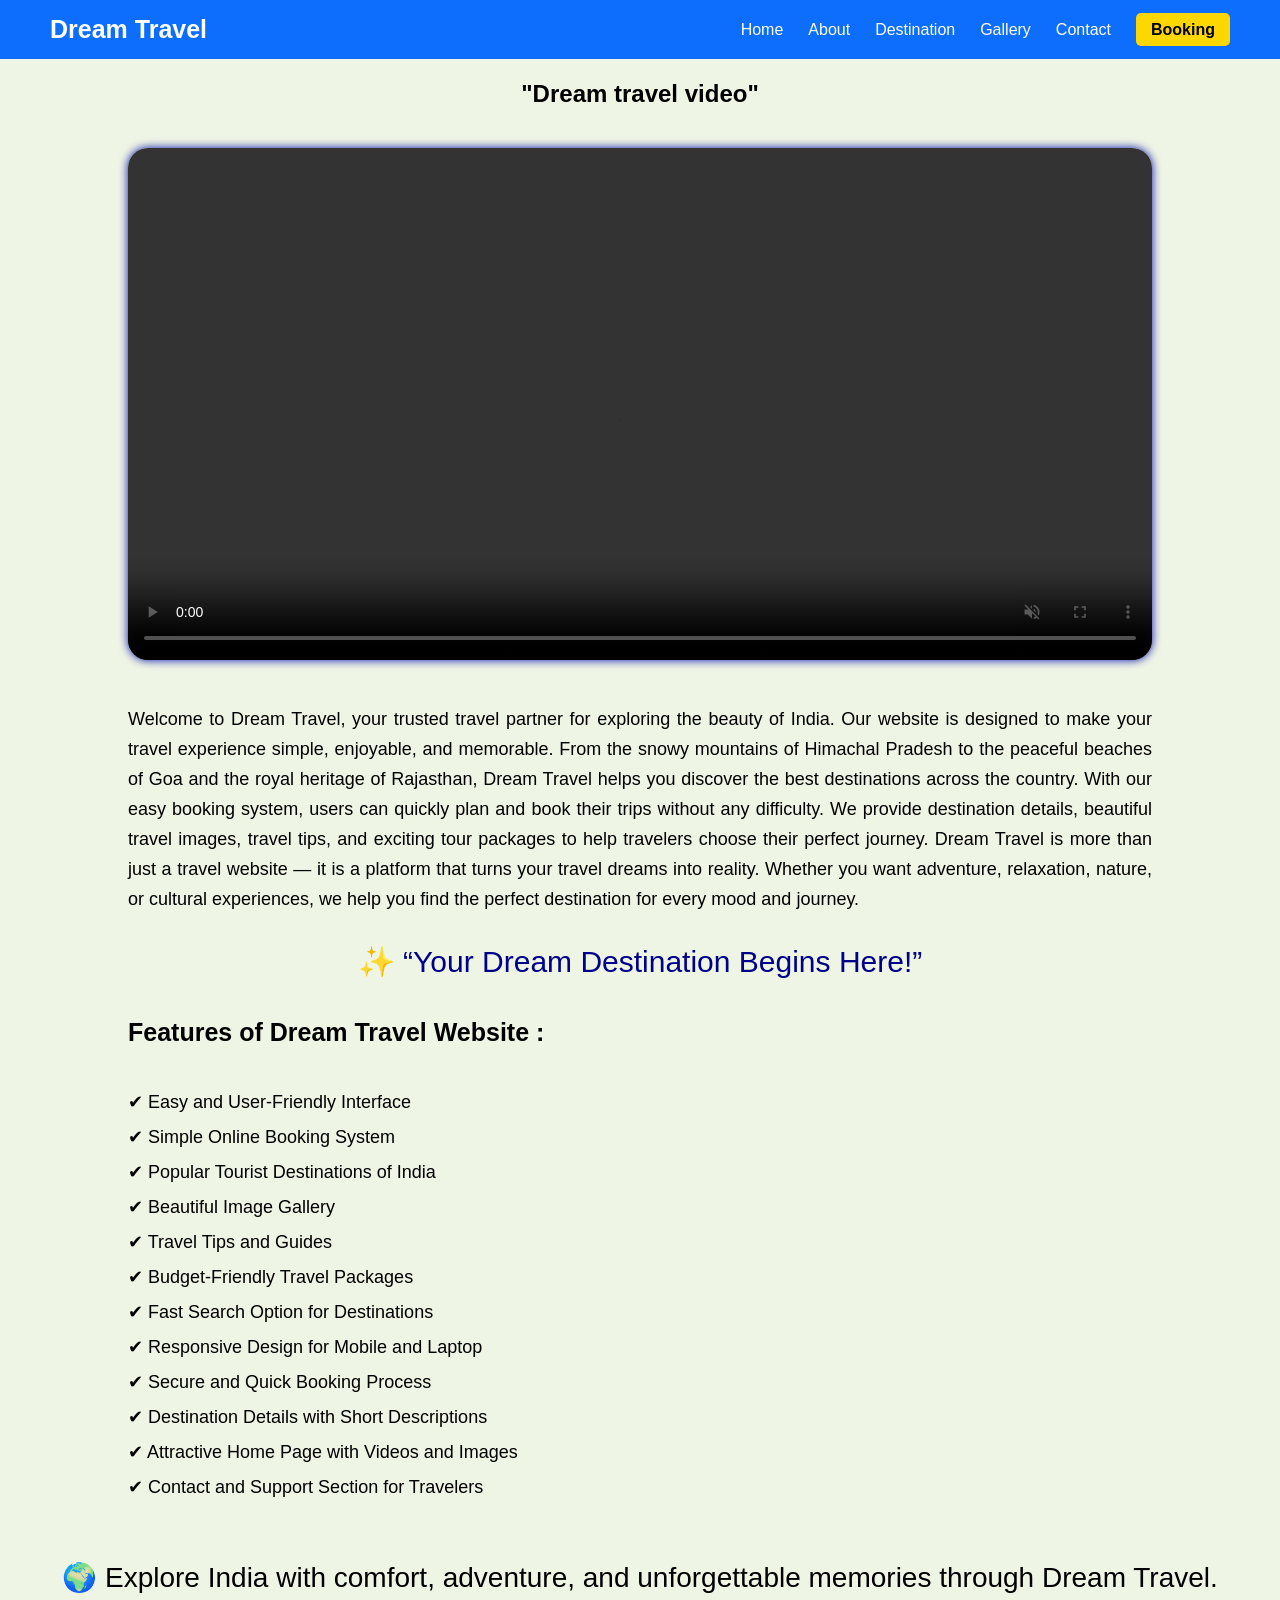
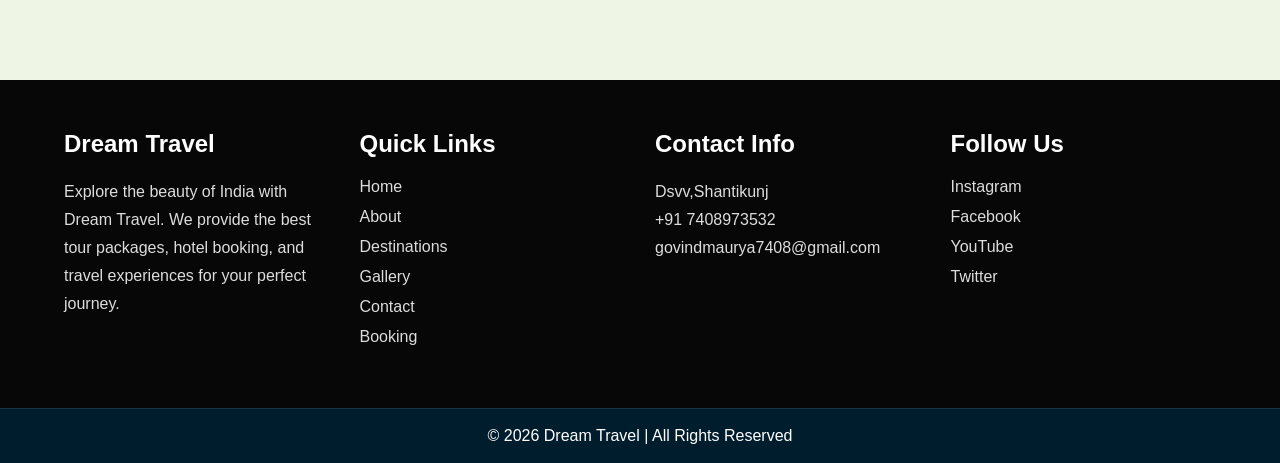
<file: about.html>
<!DOCTYPE html>
<html lang="en">
<head>
    <meta charset="UTF-8">
    <meta name="viewport" content="width=device-width, initial-scale=1.0">
    <title>Document</title>
    <link rel="stylesheet" href="about.css">
</head>
<body>
  <header>
    <div class="logo">
        Dream Travel
    </div>
</div>

    <nav>
        <ul>
            <li><a href="index.html">Home</a></li>
            <li><a href="about.html">About</a></li>
            <li><a href="destination.html">Destination</a></li>
            <li><a href="gallery.html">Gallery</a></li>
            <li><a href="contact.html">Contact</a></li>
            <li><a href="booking.html" class="btn">Booking</a></li>
        </ul>
    </nav>
</header>
<h2 class="head">"Dream travel video"</h2>

<div class="video-container">
        <video controls autoplay muted loop>
            <source src="video.mp4" type="video/mp4">
            Your browser does not support video.
        </video>
    </div>
    <div class="about">
    <p>Welcome to Dream Travel, your trusted travel partner for exploring the beauty of India. Our website is designed to make your travel experience simple, enjoyable, and memorable. From the snowy mountains of Himachal Pradesh to the peaceful beaches of Goa and the royal heritage of Rajasthan, Dream Travel helps you discover the best destinations across the country.
With our easy booking system, users can quickly plan and book their trips without any difficulty. We provide destination details, beautiful travel images, travel tips, and exciting tour packages to help travelers choose their perfect journey.
Dream Travel is more than just a travel website — it is a platform that turns your travel dreams into reality. Whether you want adventure, relaxation, nature, or cultural experiences, we help you find the perfect destination for every mood and journey.</p> </div>
<p class="about1">✨ “Your Dream Destination Begins Here!”</p>
<br><br>
<div class="about2">
<p class="govind">Features of Dream Travel Website :</p>
<br>
<p>✔ Easy and User-Friendly Interface</p>
<p>✔ Simple Online Booking System</p>
<p>✔ Popular Tourist Destinations of India</p>
<p>✔ Beautiful Image Gallery</p>
<p>✔ Travel Tips and Guides</p>
<p>✔ Budget-Friendly Travel Packages</p>
<p>✔ Fast Search Option for Destinations</p>
<p>✔ Responsive Design for Mobile and Laptop</p>
<p>✔ Secure and Quick Booking Process</p>
<p>✔ Destination Details with Short Descriptions</p>
<p>✔ Attractive Home Page with Videos and Images</p>
<p>✔ Contact and Support Section for Travelers</p>
</div>
<br><br>
<p class="about3">🌍 Explore India with comfort, adventure, and unforgettable memories through Dream Travel.</p>
<br><br>
 <footer>

        <div class="footer-container">

            <!-- COMPANY INFO -->

            <div class="footer-box">

                <h2>Dream Travel</h2>

                <p>
                    Explore the beauty of India with Dream Travel.
                    We provide the best tour packages, hotel booking,
                    and travel experiences for your perfect journey.
                </p>

            </div>

            <!-- QUICK LINKS -->

            <div class="footer-box">

                <h2>Quick Links</h2>

                <ul>
                    <li><a href="index.html">Home</a></li>
                    <li><a href="about.html">About</a></li>
                    <li><a href="destination.html">Destinations</a></li>
                    <li><a href="gallery.html">Gallery</a></li>
                    <li><a href="contact.html">Contact</a></li>
                    <li><a href="booking.html">Booking</a></li>
                </ul>

            </div>

            <!-- CONTACT INFO -->

            <div class="footer-box">

                <h2>Contact Info</h2>

                <p>Dsvv,Shantikunj</p>
                <p> +91 7408973532</p>
                <p>govindmaurya7408@gmail.com</p>

            </div>

            <!-- SOCIAL MEDIA -->

            <div class="footer-box">

                <h2>Follow Us</h2>

                <div class="social-links">

                    <a href="https://www.instagram.com/govind_mauryaa_?igsh=MWw1Z3NqMmtvN2w2NA==">Instagram</a>
                    <a href="#">Facebook</a>
                    <a href="#">YouTube</a>
                    <a href="#">Twitter</a>

                </div>

            </div>

        </div>

        <!-- COPYRIGHT -->

        <div class="footer-bottom">

            <p>
                © 2026 Dream Travel | All Rights Reserved
            </p>

        </div>

    </footer>



</body>
</html>
</file>
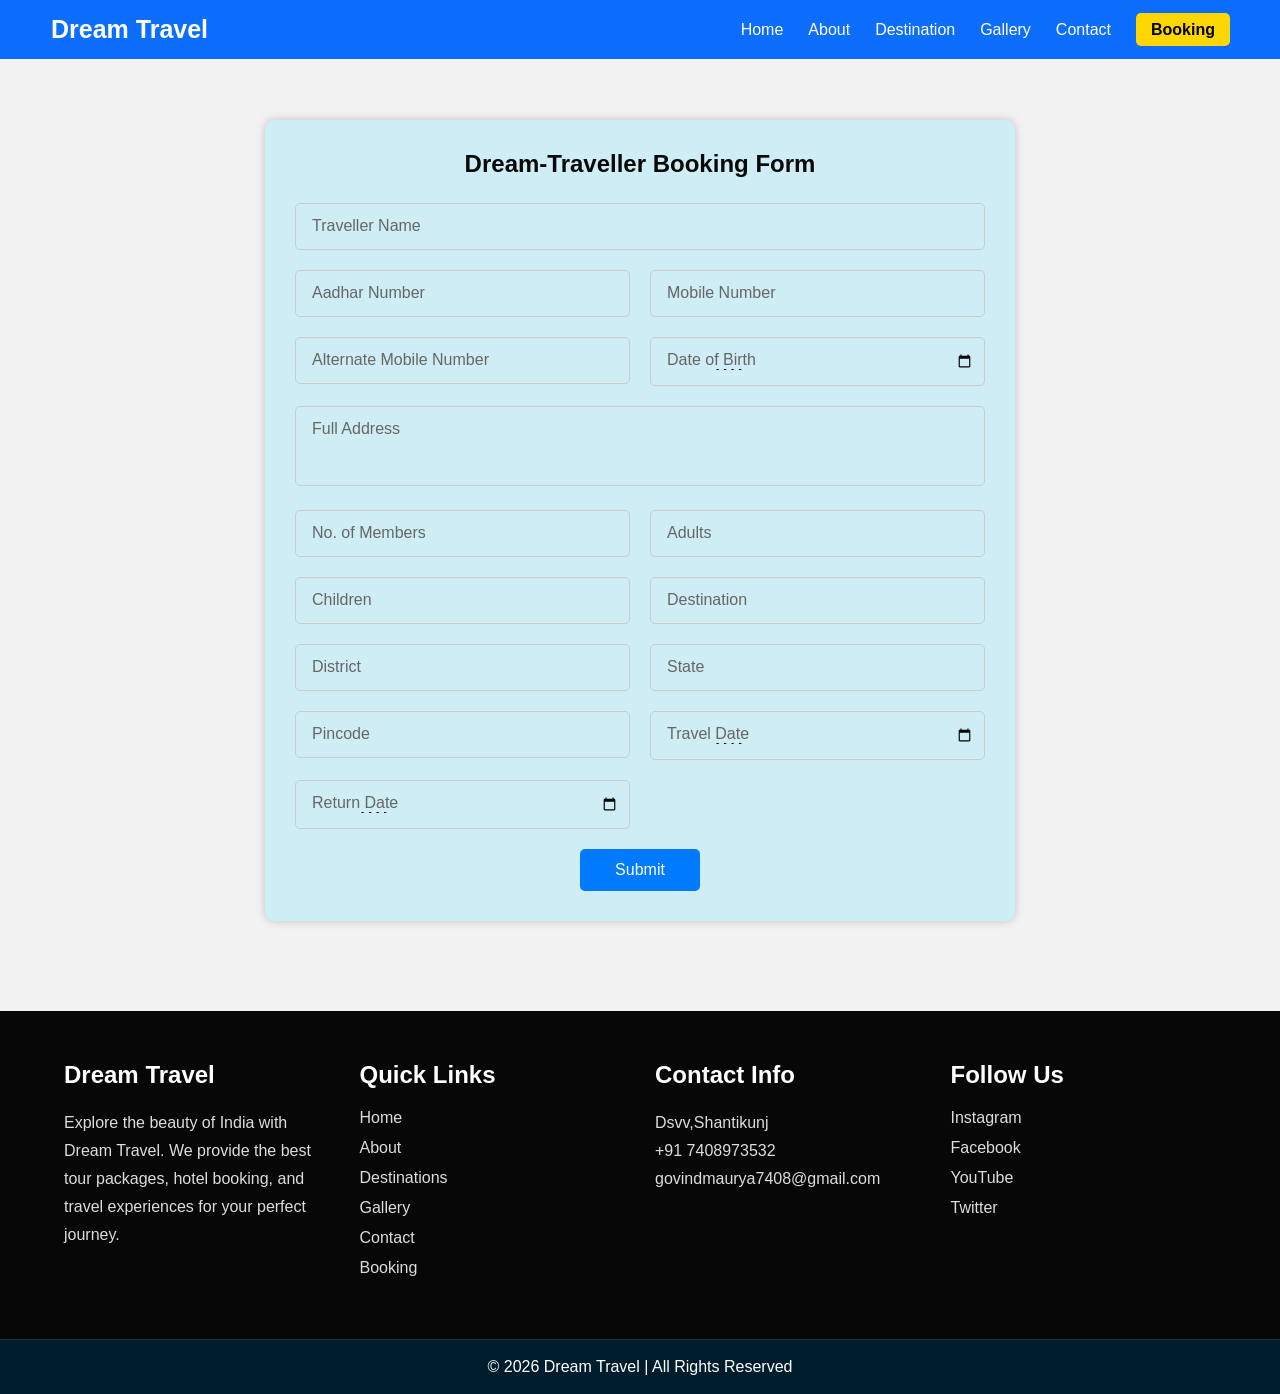
<file: booking.html>
<!DOCTYPE html>
<html lang="en">
<head>
    <meta charset="UTF-8">
    <meta name="viewport" content="width=device-width, initial-scale=1.0">
    <title>Dream Travel Booking</title>

    <link rel="stylesheet" href="boking.css">
</head>

<body>

    <!-- HEADER -->

    <header>

        <div class="logo">
            Dream Travel
        </div>

        <nav>
            <ul>
                <li><a href="index.html">Home</a></li>
                <li><a href="about.html">About</a></li>
                <li><a href="destination.html">Destination</a></li>
                <li><a href="gallery.html">Gallery</a></li>
                <li><a href="contact.html">Contact</a></li>
                <li><a href="booking.html" class="btn">Booking</a></li>
            </ul>
        </nav>

    </header>

  <!-- FORM -->

<div class="main-container">

    <div class="form-container">

        <h2>Dream-Traveller Booking Form</h2>

        <form>

            <!-- Traveller Name -->

            <div class="input-box full-width">
                <input type="text" required>
                <label>Traveller Name</label>
            </div>

            <!-- Aadhar Number -->

            <div class="input-box">
                <input type="text" maxlength="14" required>
                <label>Aadhar Number</label>
            </div>

            <!-- Mobile Number -->

            <div class="input-box">
                <input type="tel" maxlength="10" required>
                <label>Mobile Number</label>
            </div>

            <!-- Alternate Mobile -->

            <div class="input-box">
                <input type="tel" maxlength="10" required>
                <label>Alternate Mobile Number</label>
            </div>

            <!-- DOB -->

            <div class="input-box">
                <input type="date" required>
                <label>Date of Birth</label>
            </div>

            <!-- Address -->

            <div class="input-box full-width">
                <textarea required></textarea>
                <label>Full Address</label>
            </div>

            <!-- Members -->

            <div class="input-box">
                <input type="number" required>
                <label>No. of Members</label>
            </div>

            <!-- Adults -->

            <div class="input-box">
                <input type="number" required>
                <label>Adults</label>
            </div>

            <!-- Children -->

            <div class="input-box">
                <input type="number" required>
                <label>Children</label>
            </div>

            <!-- Destination -->

            <div class="input-box">
                <input type="text" required>
                <label>Destination</label>
            </div>

            <!-- District -->

            <div class="input-box">
                <input type="text" required>
                <label>District</label>
            </div>

            <!-- State -->

            <div class="input-box">
                <input type="text" required>
                <label>State</label>
            </div>

            <!-- Pincode -->

            <div class="input-box">
                <input type="text" maxlength="6" required>
                <label>Pincode</label>
            </div>

            <!-- Travel Date -->

            <div class="input-box">
                <input type="date" required>
                <label>Travel Date</label>
            </div>

            <!-- Return Date -->

            <div class="input-box">
                <input type="date" required>
                <label>Return Date</label>
            </div>

            <!-- Submit Button -->

            <div class="submit-btn">
                <button type="submit">Submit</button>
            </div>

        </form>

    </div>

</div>
    <footer>

        <div class="footer-container">

            <!-- COMPANY INFO -->

            <div class="footer-box">

                <h2>Dream Travel</h2>

                <p>
                    Explore the beauty of India with Dream Travel.
                    We provide the best tour packages, hotel booking,
                    and travel experiences for your perfect journey.
                </p>

            </div>

            <!-- QUICK LINKS -->

            <div class="footer-box">

                <h2>Quick Links</h2>

                <ul>
                    <li><a href="index.html">Home</a></li>
                    <li><a href="about.html">About</a></li>
                    <li><a href="destination.html">Destinations</a></li>
                    <li><a href="gallery.html">Gallery</a></li>
                    <li><a href="contact.html">Contact</a></li>
                    <li><a href="booking.html">Booking</a></li>
                </ul>

            </div>

            <!-- CONTACT INFO -->

            <div class="footer-box">

                <h2>Contact Info</h2>

                <p>Dsvv,Shantikunj</p>
                <p> +91 7408973532</p>
                <p>govindmaurya7408@gmail.com</p>

            </div>

            <!-- SOCIAL MEDIA -->

            <div class="footer-box">

                <h2>Follow Us</h2>

                <div class="social-links">

                    <a href="https://www.instagram.com/govind_mauryaa_?igsh=MWw1Z3NqMmtvN2w2NA==">Instagram</a>
                    <a href="#">Facebook</a>
                    <a href="#">YouTube</a>
                    <a href="#">Twitter</a>

                </div>

            </div>

        </div>

        <!-- COPYRIGHT -->

        <div class="footer-bottom">

            <p>
                © 2026 Dream Travel | All Rights Reserved
            </p>

        </div>

    </footer>


</body>
</html>
</file>
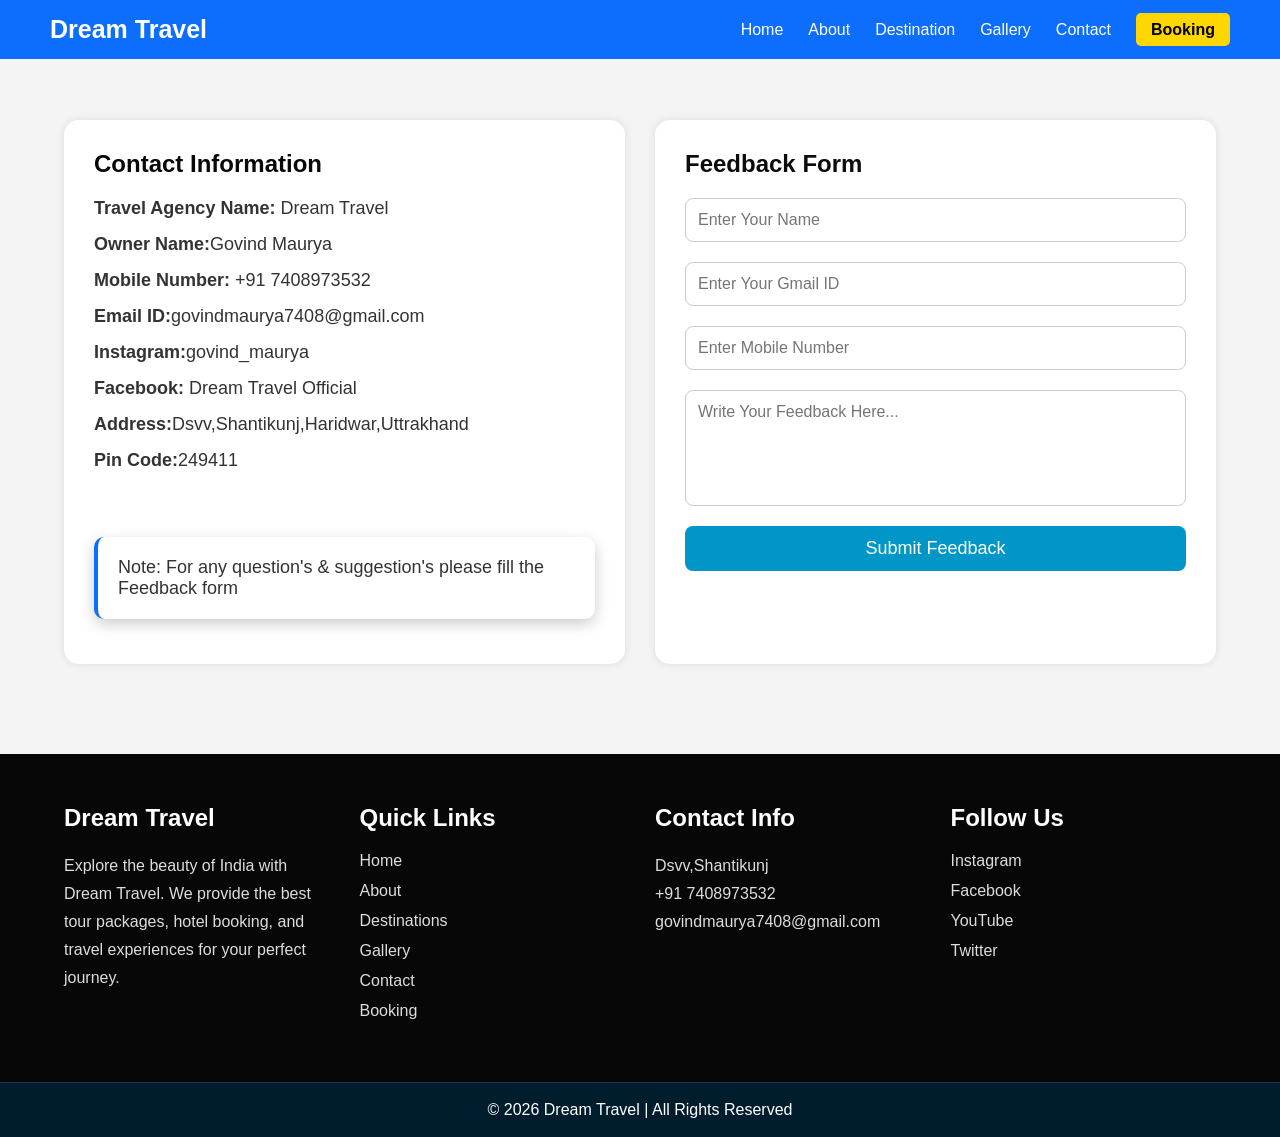
<file: contact.html>
<!DOCTYPE html>
<html lang="en">
<head>
    <meta charset="UTF-8">
    <meta name="viewport" content="width=device-width, initial-scale=1.0">
    <title>Dream Travel Contact Page</title>

    <link rel="stylesheet" href="contact.css">
</head>
<body>

    <!-- HEADER -->
    <header>
    <div class="logo">
        Dream Travel
    </div>
</div>

    <nav>
        <ul>
            <li><a href="index.html">Home</a></li>
            <li><a href="about.html">About</a></li>
            <li><a href="destination.html">Destination</a></li>
            <li><a href="gallery.html">Gallery</a></li>
            <li><a href="contact.html">Contact</a></li>
            <li><a href="booking.html" class="button">Booking</a></li>
        </ul>
    </nav>
</header>
 <div class="container">

        <!-- CONTACT INFORMATION -->

        <div class="contact-box">

            <h2>Contact Information </h2>

            <p><strong>Travel Agency Name:</strong> Dream Travel</p>

            <p><strong>Owner Name:</strong>Govind Maurya</p>

            <p><strong>Mobile Number:</strong> +91 7408973532</p>

            <p><strong>Email ID:</strong>govindmaurya7408@gmail.com</p>

            <p><strong>Instagram:</strong>govind_maurya</p>

            <p><strong>Facebook:</strong> Dream Travel Official</p>

            <p><strong>Address:</strong>Dsvv,Shantikunj,Haridwar,Uttrakhand</p>

            <p><strong>Pin Code:</strong>249411</p>
            <br><br>
            <p class="govind">Note: For any question's & suggestion's please fill the Feedback form</p>

        </div>

        <!-- FEEDBACK FORM -->

        <div class="form-box">

            <h2>Feedback Form</h2>

            <form>

                <input type="text"
                placeholder="Enter Your Name"
                required>

                <input type="email"
                placeholder="Enter Your Gmail ID"
                required>

                <input type="tel"
                placeholder="Enter Mobile Number"
                pattern="[0-9]{10}"
                required>

                <!-- FEEDBACK OPTION -->

                <textarea
                placeholder="Write Your Feedback Here..."
                rows="5"
                required></textarea>

                <button type="submit">
                    Submit Feedback
                </button>

            </form>

        </div>

    </div>
     <footer>

        <div class="footer-container">

            <!-- COMPANY INFO -->

            <div class="footer-box">

                <h2>Dream Travel</h2>

                <p>
                    Explore the beauty of India with Dream Travel.
                    We provide the best tour packages, hotel booking,
                    and travel experiences for your perfect journey.
                </p>

            </div>

            <!-- QUICK LINKS -->

            <div class="footer-box">

                <h2>Quick Links</h2>

                <ul>
                    <li><a href="index.html">Home</a></li>
                    <li><a href="about.html">About</a></li>
                    <li><a href="destination.html">Destinations</a></li>
                    <li><a href="gallery.html">Gallery</a></li>
                    <li><a href="contact.html">Contact</a></li>
                    <li><a href="booking.html">Booking</a></li>
                </ul>

            </div>

            <!-- CONTACT INFO -->

            <div class="footer-box">

                <h2>Contact Info</h2>

                <p>Dsvv,Shantikunj</p>
                <p> +91 7408973532</p>
                <p>govindmaurya7408@gmail.com</p>

            </div>

            <!-- SOCIAL MEDIA -->

            <div class="footer-box">

                <h2>Follow Us</h2>

                <div class="social-links">

                    <a href="https://www.instagram.com/govind_mauryaa_?igsh=MWw1Z3NqMmtvN2w2NA==">Instagram</a>
                    <a href="#">Facebook</a>
                    <a href="#">YouTube</a>
                    <a href="#">Twitter</a>

                </div>

            </div>

        </div>

        <!-- COPYRIGHT -->

        <div class="footer-bottom">

            <p>
                © 2026 Dream Travel | All Rights Reserved
            </p>

        </div>

    </footer>

</body>
</html>
</file>
<file: about.css>
*{
    margin: 0;
    padding: 0;
    box-sizing: border-box;
    font-family: Arial, sans-serif;
}

body{
    background-color: #eff5e5;
    padding-top: 80px;
}

/* =========================
   HEADER
========================= */

header{
    display: flex;
    justify-content: space-between;
    align-items: center;
    padding: 15px 50px;
    background-color: #0d6efd;

    position: fixed;
    top: 0;
    left: 0;
    width: 100%;
    z-index: 1000;
}

.logo{
    color: white;
    font-size: 25px;
    font-weight: bold;
    cursor: pointer;
}

nav ul{
    list-style: none;
    display: flex;
    align-items: center;
}

nav ul li{
    margin-left: 25px;
}

nav ul li a{
    text-decoration: none;
    color: white;
    font-size: 16px;
    transition: 0.3s;
}

nav ul li a:hover{
    color: #bd0f1a;
}

/* BOOKING BUTTON */

.btn{
    background-color: #ffd700;
    color: black;
    padding: 8px 15px;
    border-radius: 5px;
    font-weight: bold;
}

.btn:hover{
    background-color: white;
    color: #0d6efd;
}

/* =========================
   VIDEO SECTION
========================= */

.video-container{
    width: 80%;
    margin: 40px auto;
    text-align: center;
}

.video{
    color: black;
    font-size: 30px;
    font-weight: bold;
    margin-bottom: 20px;
}

video{
    width: 100%;
    border-radius: 20px;
    box-shadow: 0 0 10px rgb(2, 10, 170);
}

/* =========================
   ABOUT CONTENT
========================= */

.about{
    width: 80%;
    margin: auto;
    font-size: 18px;
    line-height: 30px;
    text-align: justify;
}

.about1{
    text-align: center;
    font-size: 30px;
    color: darkblue;
    margin-top: 30px;
}

.about2{
    width: 80%;
    margin: auto;
    font-size: 18px;
    line-height: 35px;
}

.govind{
    font-size: 25px;
    font-weight: bold;
}

.about3{
    text-align: center;
    font-size: 28px;
    margin-top: 20px;
}

/* =========================
   FOOTER
========================= */

footer{
    background-color: #070707;
    color: white;
    margin-top: 50px;
}

.footer-container{
    width: 90%;
    margin: auto;
    display: grid;
    grid-template-columns: repeat(auto-fit,minmax(220px,1fr));
    gap: 30px;
    padding: 50px 0;
}

.footer-box h2{
    margin-bottom: 20px;
    color: #ffffff;
    font-size: 24px;
}

.footer-box p{
    line-height: 28px;
    color: #dddddd;
}

/* QUICK LINKS */

.footer-box ul{
    list-style: none;
}

.footer-box ul li{
    margin-bottom: 12px;
}

.footer-box ul li a{
    text-decoration: none;
    color: #ddd;
    transition: 0.3s;
}

.footer-box ul li a:hover{
    color: #ffb703;
    padding-left: 5px;
}

/* SOCIAL LINKS */

.social-links{
    display: flex;
    flex-direction: column;
    gap: 12px;
}

.social-links a{
    text-decoration: none;
    color: #ddd;
    transition: 0.3s;
}

.social-links a:hover{
    color: #ffb703;
    transform: translateX(5px);
}

/* FOOTER BOTTOM */

.footer-bottom{
    background-color: #001d2e;
    text-align: center;
    padding: 18px;
    font-size: 16px;
    border-top: 1px solid rgba(255,255,255,0.1);
}

/* =========================
   RESPONSIVE
========================= */

@media(max-width:768px){

    header{
        flex-direction: column;
        padding: 20px;
    }

    nav ul{
        flex-wrap: wrap;
        justify-content: center;
        margin-top: 15px;
    }

    nav ul li{
        margin: 10px;
    }

    .video{
        font-size: 24px;
    }

    .about,
    .about2{
        width: 90%;
        font-size: 16px;
    }

    .about1{
        font-size: 24px;
    }

    .about3{
        font-size: 22px;
    }

    .footer-container{
        text-align: center;
    }

    .social-links{
        align-items: center;
    }
}
.head{
    text-align: center;
}
</file>
<file: boking.css>
*{
    margin: 0;
    padding: 0;
    box-sizing: border-box;
    font-family: Arial, sans-serif;
}

body{
    background: #f2f2f2;
}

/* HEADER */


header{
    display: flex;
    justify-content: space-between;
    align-items: center;
    padding: 15px 50px;
    background-color: #0d6efd;

    /* Fixed Navbar */
    position: fixed;
    top: 0;
    left: 0;
    width: 100%;

    z-index: 1;
}

.logo{
    color: white;
    font-size: 25px;
    font-weight: bold;
    cursor: pointer;
    margin-left: 1px;
}

nav ul{
    list-style: none;
    display: flex;
    align-items: center;
}

nav ul li{
    margin-left: 25px;
}

nav ul li a{
    text-decoration: none;
    color: white;
    font-size: 16px;
    transition: 0.3s;
}

nav ul li a:hover{
    color: #bd0f1a;
}

.btn{
    background-color: #ffd700;
    color: black;
    padding: 8px 15px;
    border-radius: 5px;
    font-weight: bold;
}

.btn:hover{
    background-color: white;
    color: #0d6efd;
}

/* Content hide na ho */
body{
    padding-top: 80px;
}

/* FORM */

.main-container{
    display: flex;
    justify-content: center;
    align-items: center;
    padding: 40px 20px;
}

.form-container{
    width: 100%;
    max-width: 750px;
    background: rgb(206, 237, 245);
    padding: 30px;
    border-radius: 10px;
    box-shadow: 0 0 10px rgba(0,0,0,0.2);
}

.form-container h2{
    text-align: center;
    margin-bottom: 25px;
    color: #080808;
}

/* FORM GRID */

form{
    display: grid;
    grid-template-columns: 1fr 1fr;
    gap: 20px;
}

.full-width{
    grid-column: 1 / 3;
}

/* FLOATING LABEL ANIMATION */

.input-box{
    position: relative;
}

.input-box input,
.input-box textarea{
    width: 100%;
    padding: 14px 10px;
    border: 1px solid #ccc;
    border-radius: 5px;
    outline: none;
    font-size: 15px;
    background: transparent;
}

/* LABEL DESIGN */

.input-box label{
    position: absolute;
    left: 12px;
    top: 14px;
    color: #666;
    background: rgb(206, 237, 245);
    padding: 0 5px;
    transition: 0.4s ease;
    pointer-events: none;
}

/* FLOWER BLOOM EFFECT */

.input-box input:focus ~ label,
.input-box input:valid ~ label,
.input-box textarea:focus ~ label,
.input-box textarea:valid ~ label{

    top: -10px;
    left: 10px;
    font-size: 13px;
    color: #007bff;

    transform: scale(1.1);
}

/* INPUT FOCUS EFFECT */

.input-box input:focus,
.input-box textarea:focus{
    border-color: #007bff;
    box-shadow: 0 0 8px rgba(0,123,255,0.4);
}

/* TEXTAREA */

textarea{
    resize: none;
    height: 80px;
}

/* BUTTON */

.submit-btn{
    grid-column: 1 / 3;
    text-align: center;
}

button{
    background: #007bff;
    color: white;
    border: none;
    padding: 12px 35px;
    font-size: 16px;
    border-radius: 5px;
    cursor: pointer;
    transition: 0.3s;
}

button:hover{
    background: #0056b3;
    transform: scale(1.05);
}

/* MOBILE RESPONSIVE */

@media(max-width: 768px){

    header{
        flex-direction: column;
        padding: 20px;
    }

    nav ul{
        flex-wrap: wrap;
        justify-content: center;
        margin-top: 15px;
    }

    nav ul li{
        margin: 10px;
    }

    form{
        grid-template-columns: 1fr;
    }

    .full-width,
    .submit-btn{
        grid-column: 1 / 2;
    }
}
footer{
    background-color: #070707;
    color: white;
    margin-top: 50px;
}

.footer-container{
    width: 90%;
    margin: auto;
    display: grid;
    grid-template-columns: repeat(auto-fit,minmax(220px,1fr));
    gap: 30px;
    padding: 50px 0;
}

/* FOOTER BOX */

.footer-box h2{
    margin-bottom: 20px;
    color: #ffffff;
    font-size: 24px;
}

.footer-box p{
    line-height: 28px;
    color: #dddddd;
}

/* QUICK LINKS */

.footer-box ul{
    list-style: none;
}

.footer-box ul li{
    margin-bottom: 12px;
}

.footer-box ul li a{
    text-decoration: none;
    color: #ddd;
    transition: 0.3s;
}

.footer-box ul li a:hover{
    color: #ffb703;
    padding-left: 5px;
}

/* SOCIAL LINKS */

.social-links{
    display: flex;
    flex-direction: column;
    gap: 12px;
}

.social-links a{
    text-decoration: none;
    color: #ddd;
    transition: 0.3s;
}

.social-links a:hover{
    color: #ffb703;
    transform: translateX(5px);
}

/* FOOTER BOTTOM */

.footer-bottom{
    background-color: #001d2e;
    text-align: center;
    padding: 18px;
    font-size: 16px;
    border-top: 1px solid rgba(255,255,255,0.1);
}

/* RESPONSIVE */

@media(max-width:768px){

    header{
        flex-direction: column;
        padding: 20px;
    }

    nav ul{
        flex-wrap: wrap;
        justify-content: center;
        margin-top: 15px;
    }

    nav ul li{
        margin: 10px;
    }

    .container{
        flex-direction: column;
    }

    .footer-container{
        text-align: center;
    }

    .social-links{
        align-items: center;
    }
}
.form-container:hover{

    transform: scale(1);

    box-shadow:
    0 0 15px rgba(0,123,255,0.4),
    0 0 30px rgba(0,123,255,0.3),
    0 0 45px rgba(0,123,255,0.2);

    border: 2px solid #060606;
     background: linear-gradient(150deg, #dff6ff, #cceeff);
}
</file>
<file: contact.css>
*{
    margin: 0;
    padding: 0;
    box-sizing: border-box;
    font-family: Arial, sans-serif;
}

/* BODY */

body{
    background: #f4f4f4;
    padding-top: 80px;
}

/* HEADER */

header{
    display: flex;
    justify-content: space-between;
    align-items: center;
    padding: 15px 50px;
    background-color: #0d6efd;

    /* FIXED NAVBAR */

    position: fixed;
    top: 0;
    left: 0;
    width: 100%;

    z-index: 1000;
}

.logo{
    color: white;
    font-size: 25px;
    font-weight: bold;
    cursor: pointer;
}

nav ul{
    list-style: none;
    display: flex;
    align-items: center;
}

nav ul li{
    margin-left: 25px;
}

nav ul li a{
    text-decoration: none;
    color: white;
    font-size: 16px;
    transition: 0.3s;
}

nav ul li a:hover{
    color: #bd0f1a;
}

/* BOOKING BUTTON */

.button{
    background-color: #ffd700;
    color: black;
    padding: 8px 15px;
    border-radius: 5px;
    font-weight: bold;
}

.button:hover{
    background-color: white;
    color: #0d6efd;
}

/* MAIN CONTAINER */

.container{
    width: 90%;
    margin: auto;
    display: flex;
    flex-wrap: wrap;
    gap: 30px;
    padding: 40px 0;
}

/* CONTACT BOX */

.contact-box{
    flex: 1;
    min-width: 300px;
    background-color: white;
    padding: 30px;
    border-radius: 15px;
    box-shadow: 0px 0px 10px rgba(0,0,0,0.1);
}

.contact-box h2{
    color: #080808;
    margin-bottom: 20px;
}

.contact-box p{
    margin: 15px 0;
    font-size: 18px;
    color: #333;
}

/* NOTE BOX */

.govind{
    width: 100%;
    background: white;
    padding: 20px;

    border-left: 4px solid #0d6efd;

    border-radius: 10px;
    box-shadow: 0 5px 15px rgba(0,0,0,0.2);

    transition: 0.4s;
}

.govind:hover{
    transform: translateY(5px);
}

/* FORM BOX */

.form-box{
    flex: 1;
    min-width: 300px;
    background-color: white;
    padding: 30px;
    border-radius: 15px;
    box-shadow: 0px 0px 10px rgba(0,0,0,0.1);
}

.form-box h2{
    color: #0c0c0c;
    margin-bottom: 20px;
}

/* FORM */

form{
    display: flex;
    flex-direction: column;
}

input,
textarea{
    padding: 12px;
    margin-bottom: 20px;
    border: 1px solid #ccc;
    border-radius: 8px;
    font-size: 16px;
    resize: none;
    outline: none;
    transition: 0.3s;
}

input:focus,
textarea:focus{
    border-color: #0d6efd;
    box-shadow: 0 0 5px rgba(13,110,253,0.4);
}

/* BUTTON */

button{
    padding: 12px;
    border: none;
    border-radius: 8px;
    background-color: #0096c7;
    color: white;
    font-size: 18px;
    cursor: pointer;
    transition: 0.3s;
}

button:hover{
    background-color: #023e8a;
}

/* FOOTER */

footer{
    width: 100%;
    background-color: #070707;
    color: white;
    margin-top: 50px;
}

.footer-container{
    width: 90%;
    margin: auto;
    display: grid;
    grid-template-columns: repeat(auto-fit,minmax(220px,1fr));
    gap: 30px;
    padding: 50px 0;
}

/* FOOTER BOX */

.footer-box h2{
    margin-bottom: 20px;
    color: #ffffff;
    font-size: 24px;
}

.footer-box p{
    line-height: 28px;
    color: #dddddd;
}

/* QUICK LINKS */

.footer-box ul{
    list-style: none;
}

.footer-box ul li{
    margin-bottom: 12px;
}

.footer-box ul li a{
    text-decoration: none;
    color: #ddd;
    transition: 0.3s;
}

.footer-box ul li a:hover{
    color: #ffb703;
    padding-left: 5px;
}

/* SOCIAL LINKS */

.social-links{
    display: flex;
    flex-direction: column;
    gap: 12px;
}

.social-links a{
    text-decoration: none;
    color: #ddd;
    transition: 0.3s;
}

.social-links a:hover{
    color: #ffb703;
    transform: translateX(5px);
}

/* FOOTER BOTTOM */

.footer-bottom{
    background-color: #001d2e;
    text-align: center;
    padding: 18px;
    font-size: 16px;
    border-top: 1px solid rgba(255,255,255,0.1);
}

/* RESPONSIVE */

@media(max-width:768px){

    header{
        flex-direction: column;
        padding: 20px;
    }

    nav ul{
        flex-wrap: wrap;
        justify-content: center;
        margin-top: 15px;
    }

    nav ul li{
        margin: 10px;
    }

    .container{
        flex-direction: column;
    }

    .footer-container{
        text-align: center;
    }

    .social-links{
        align-items: center;
    }

    .govind{
        width: 100%;
    }
}
</file>
